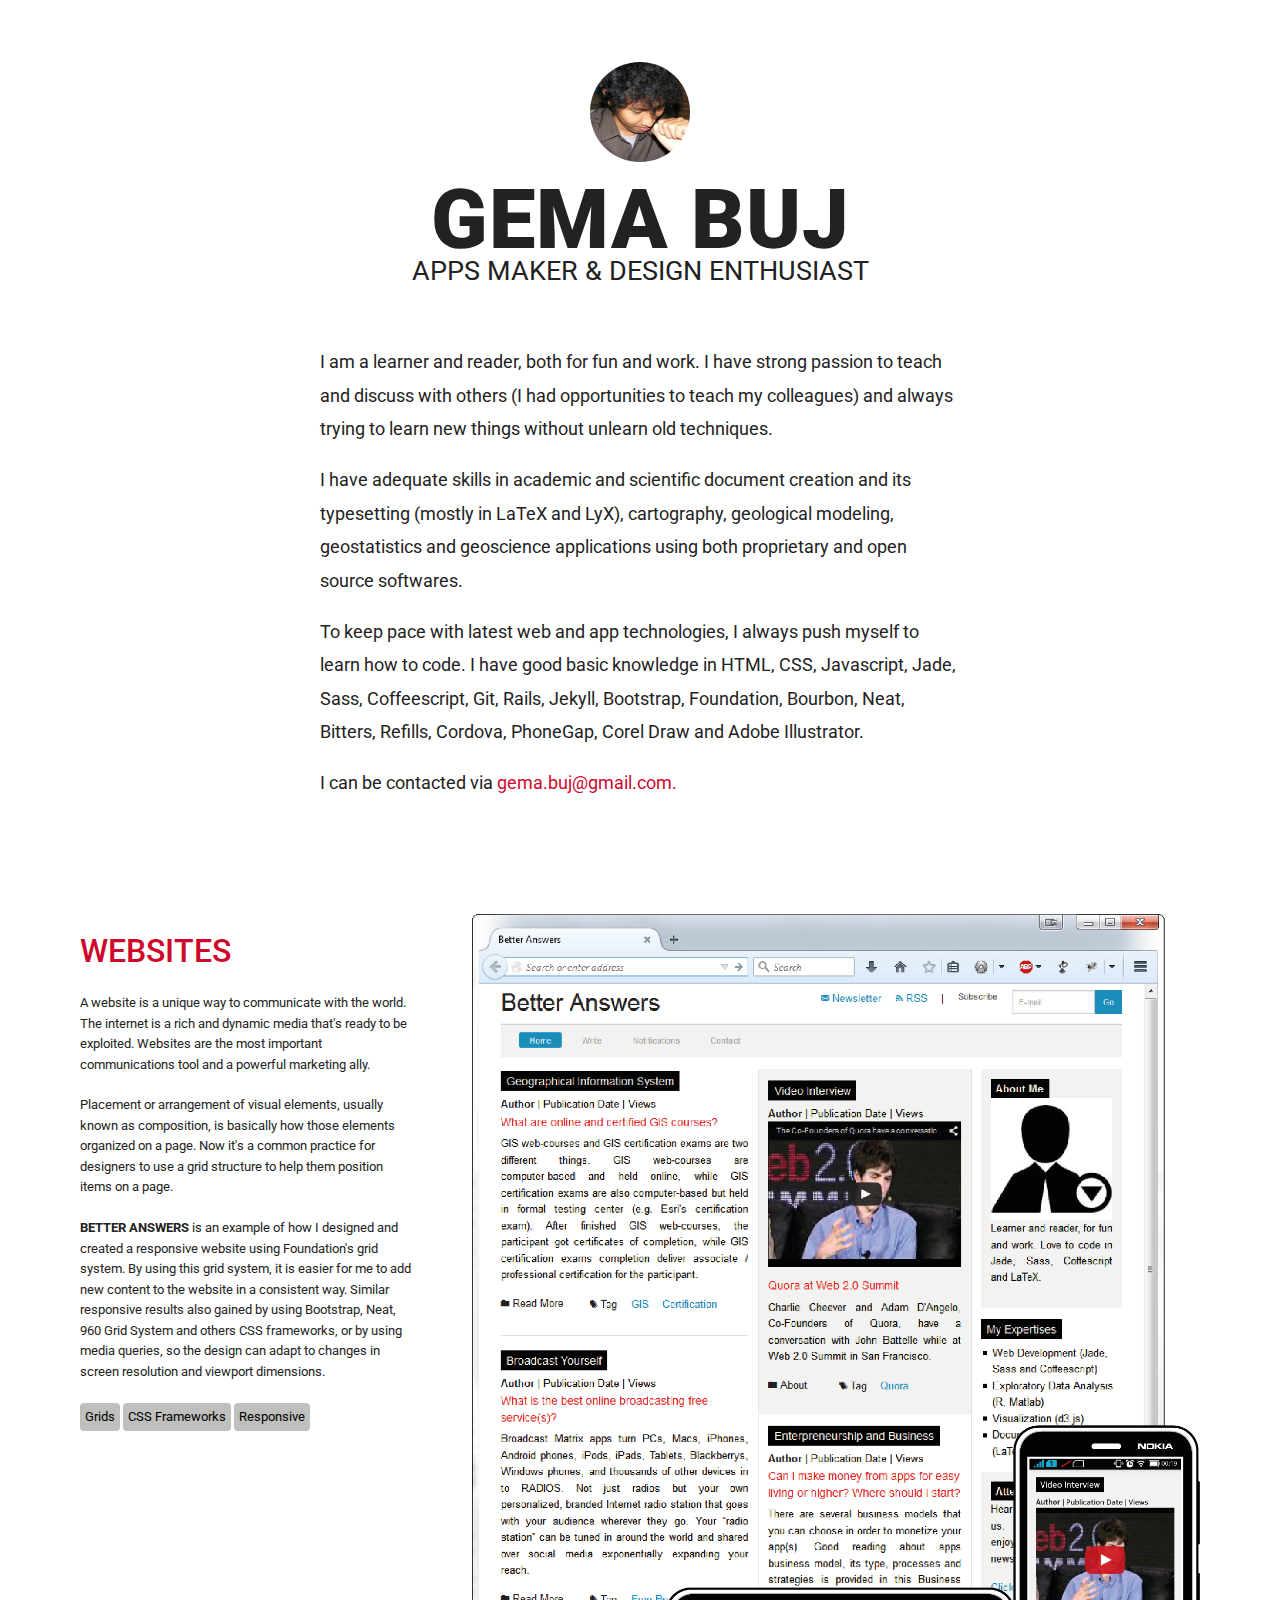
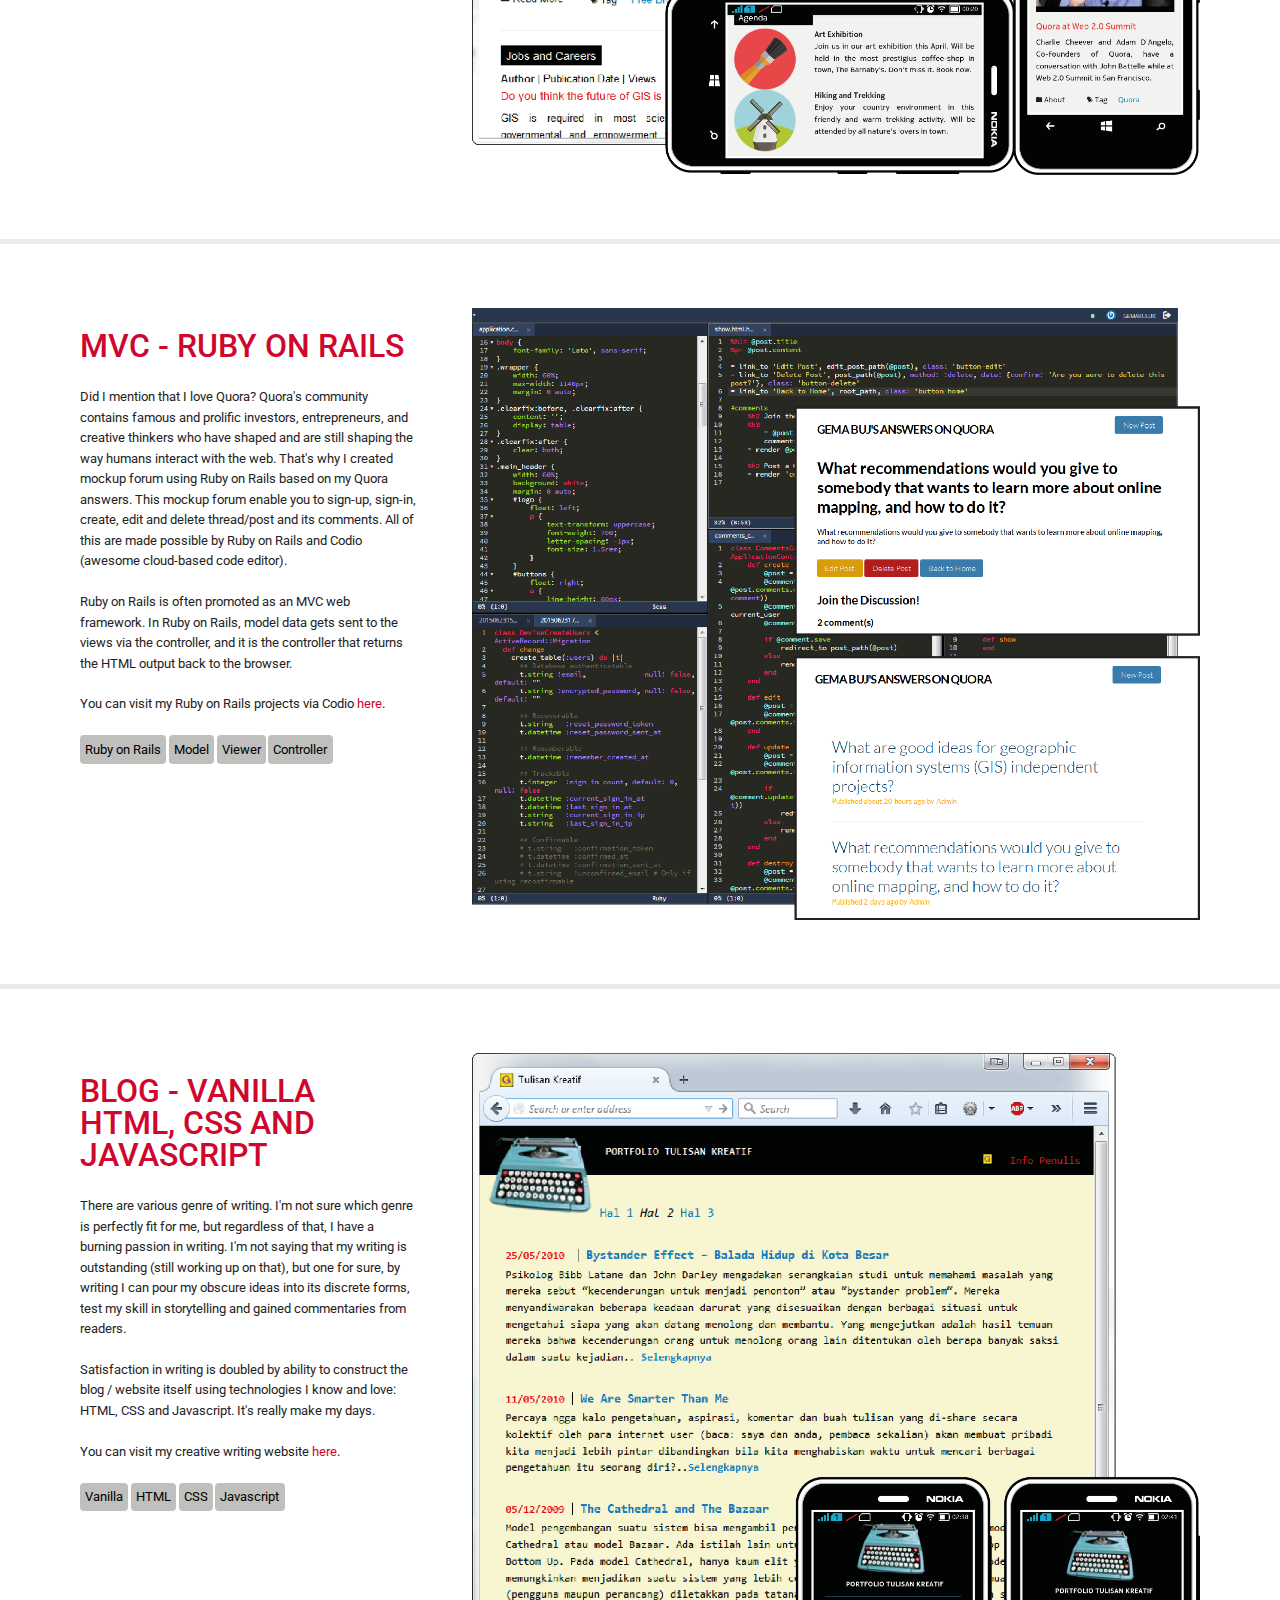
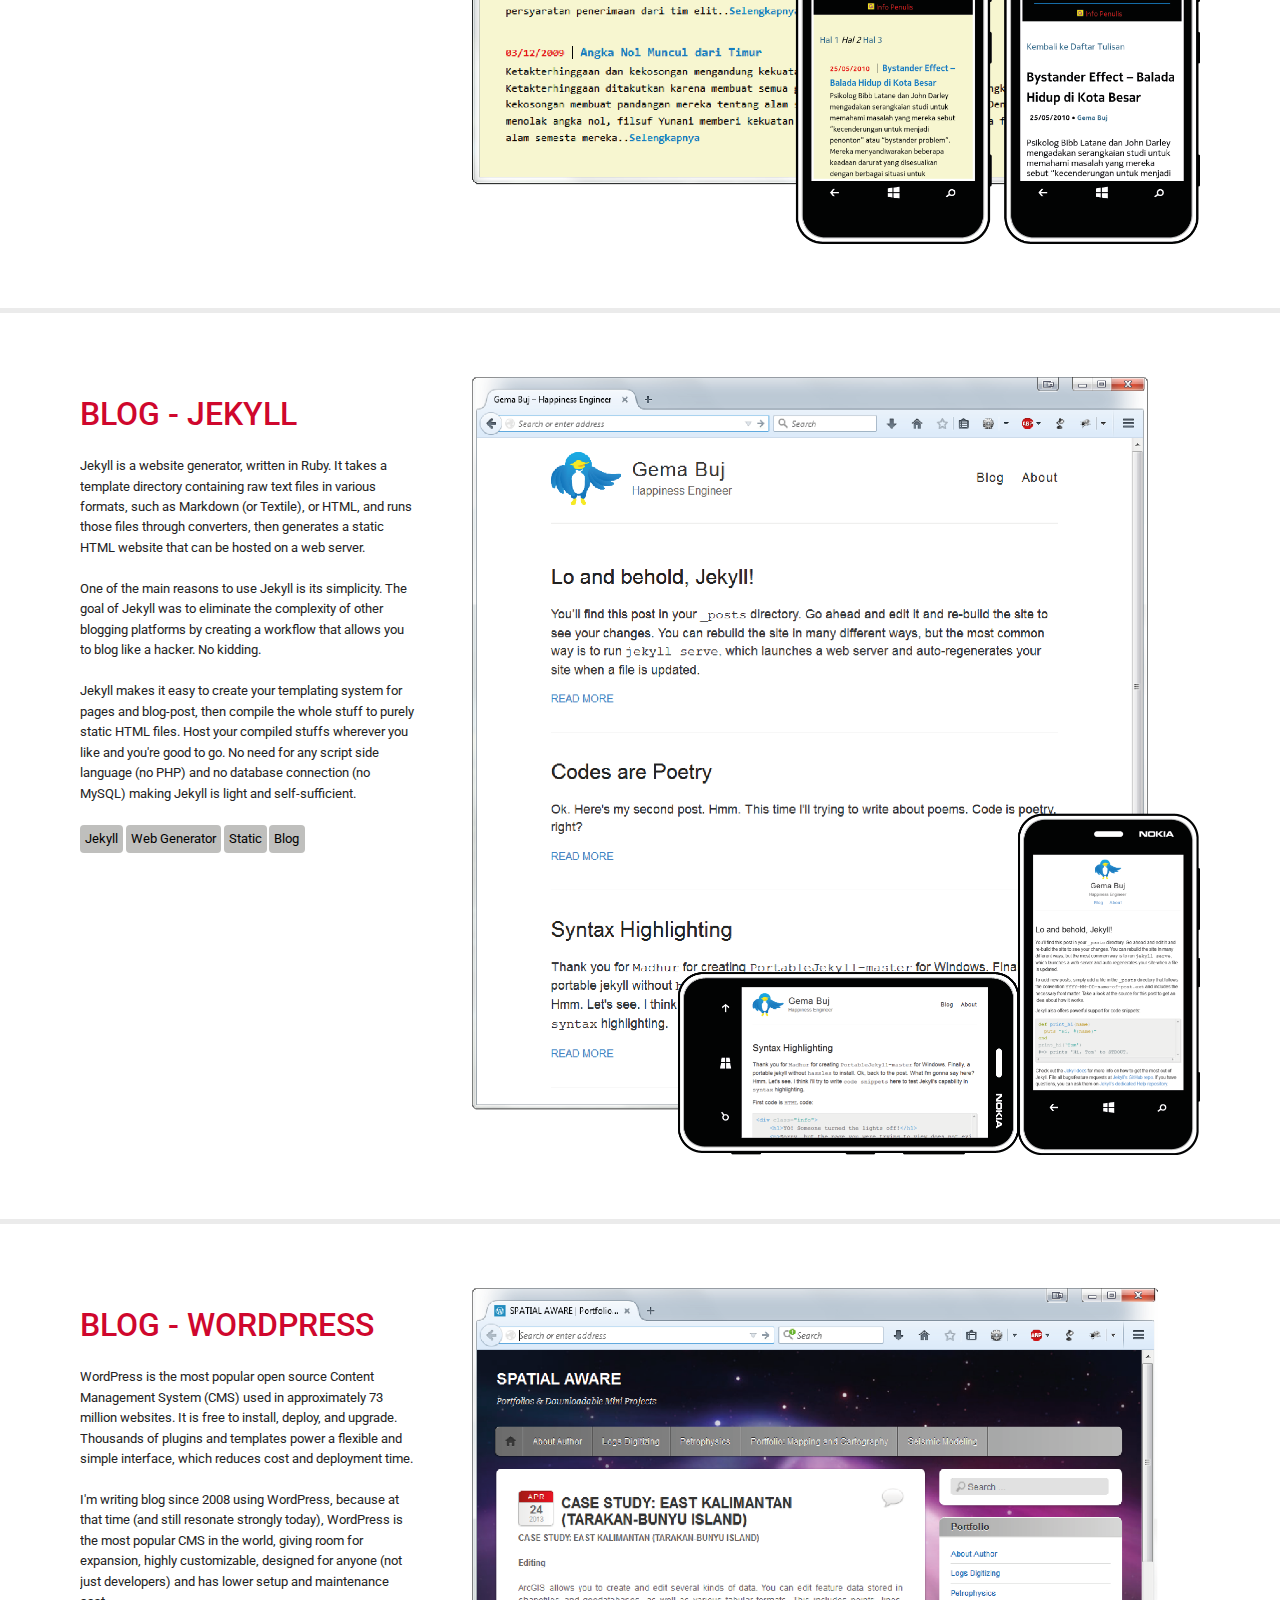
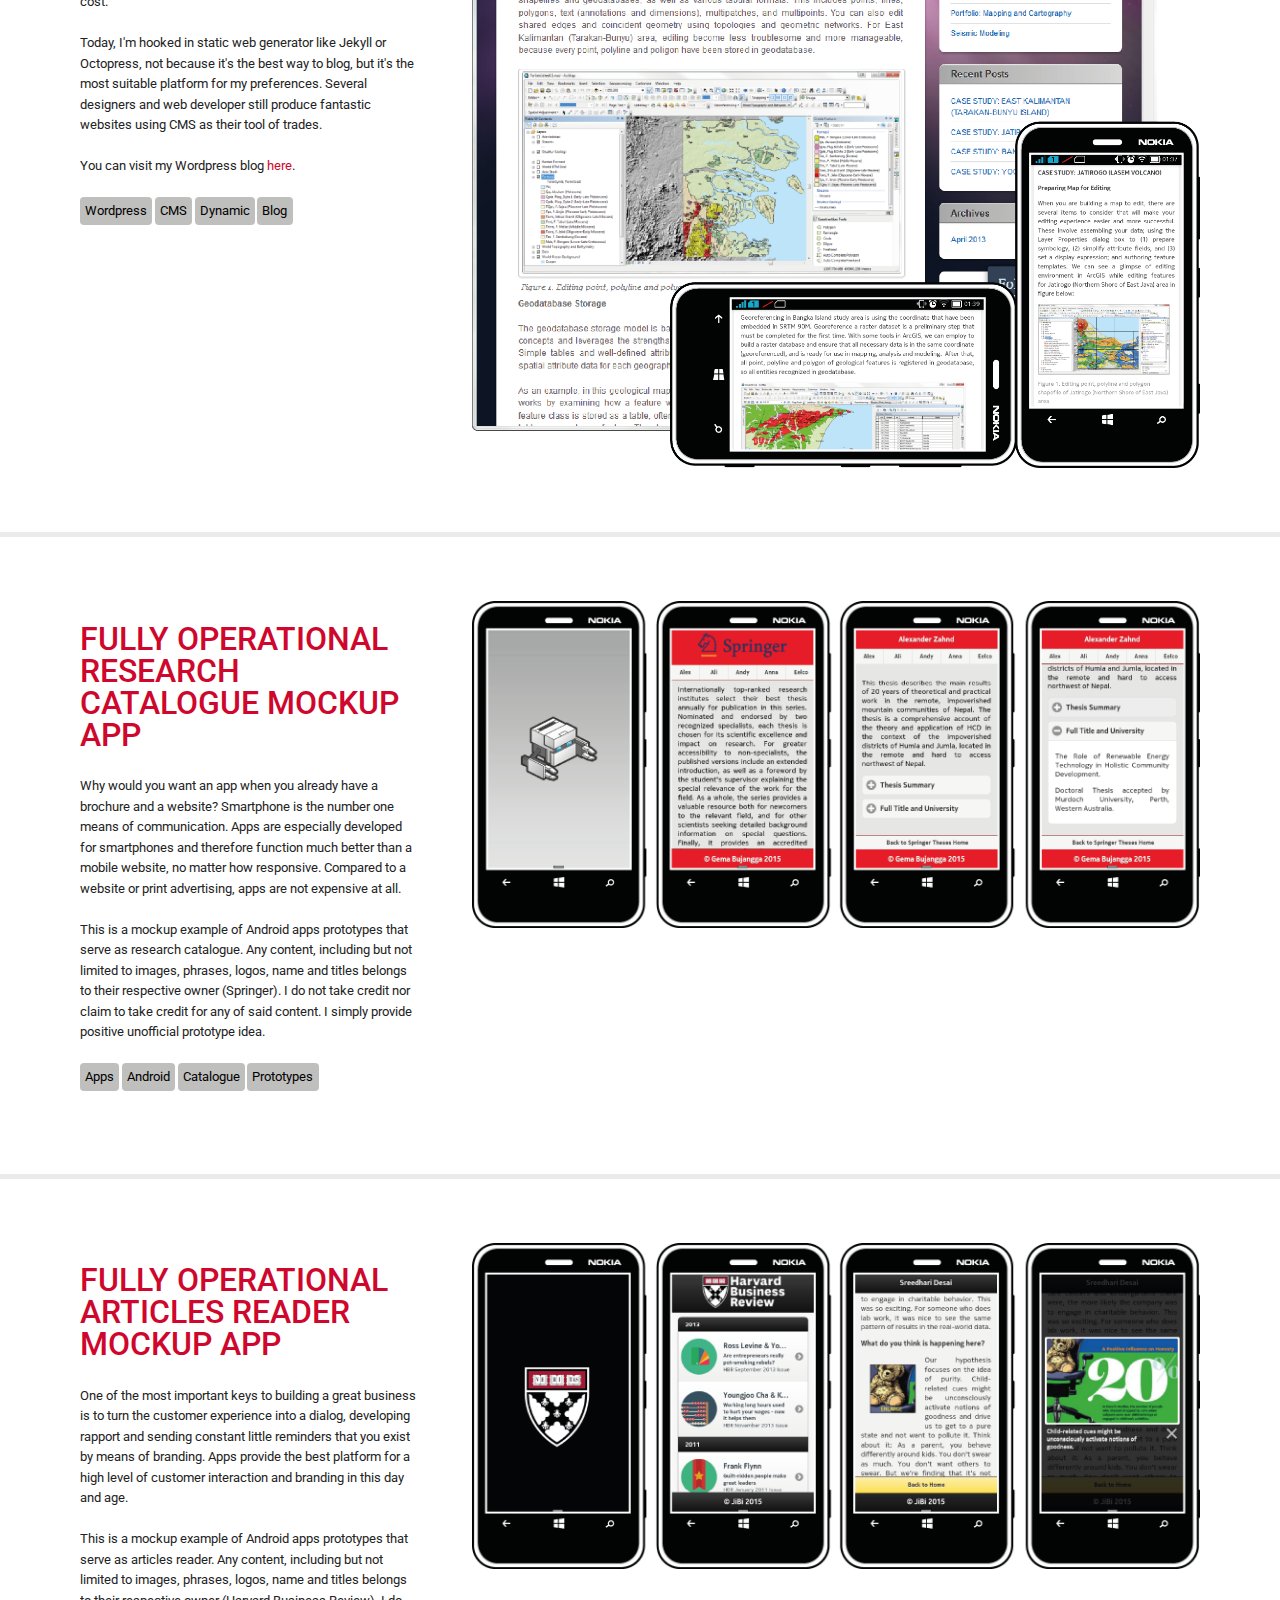
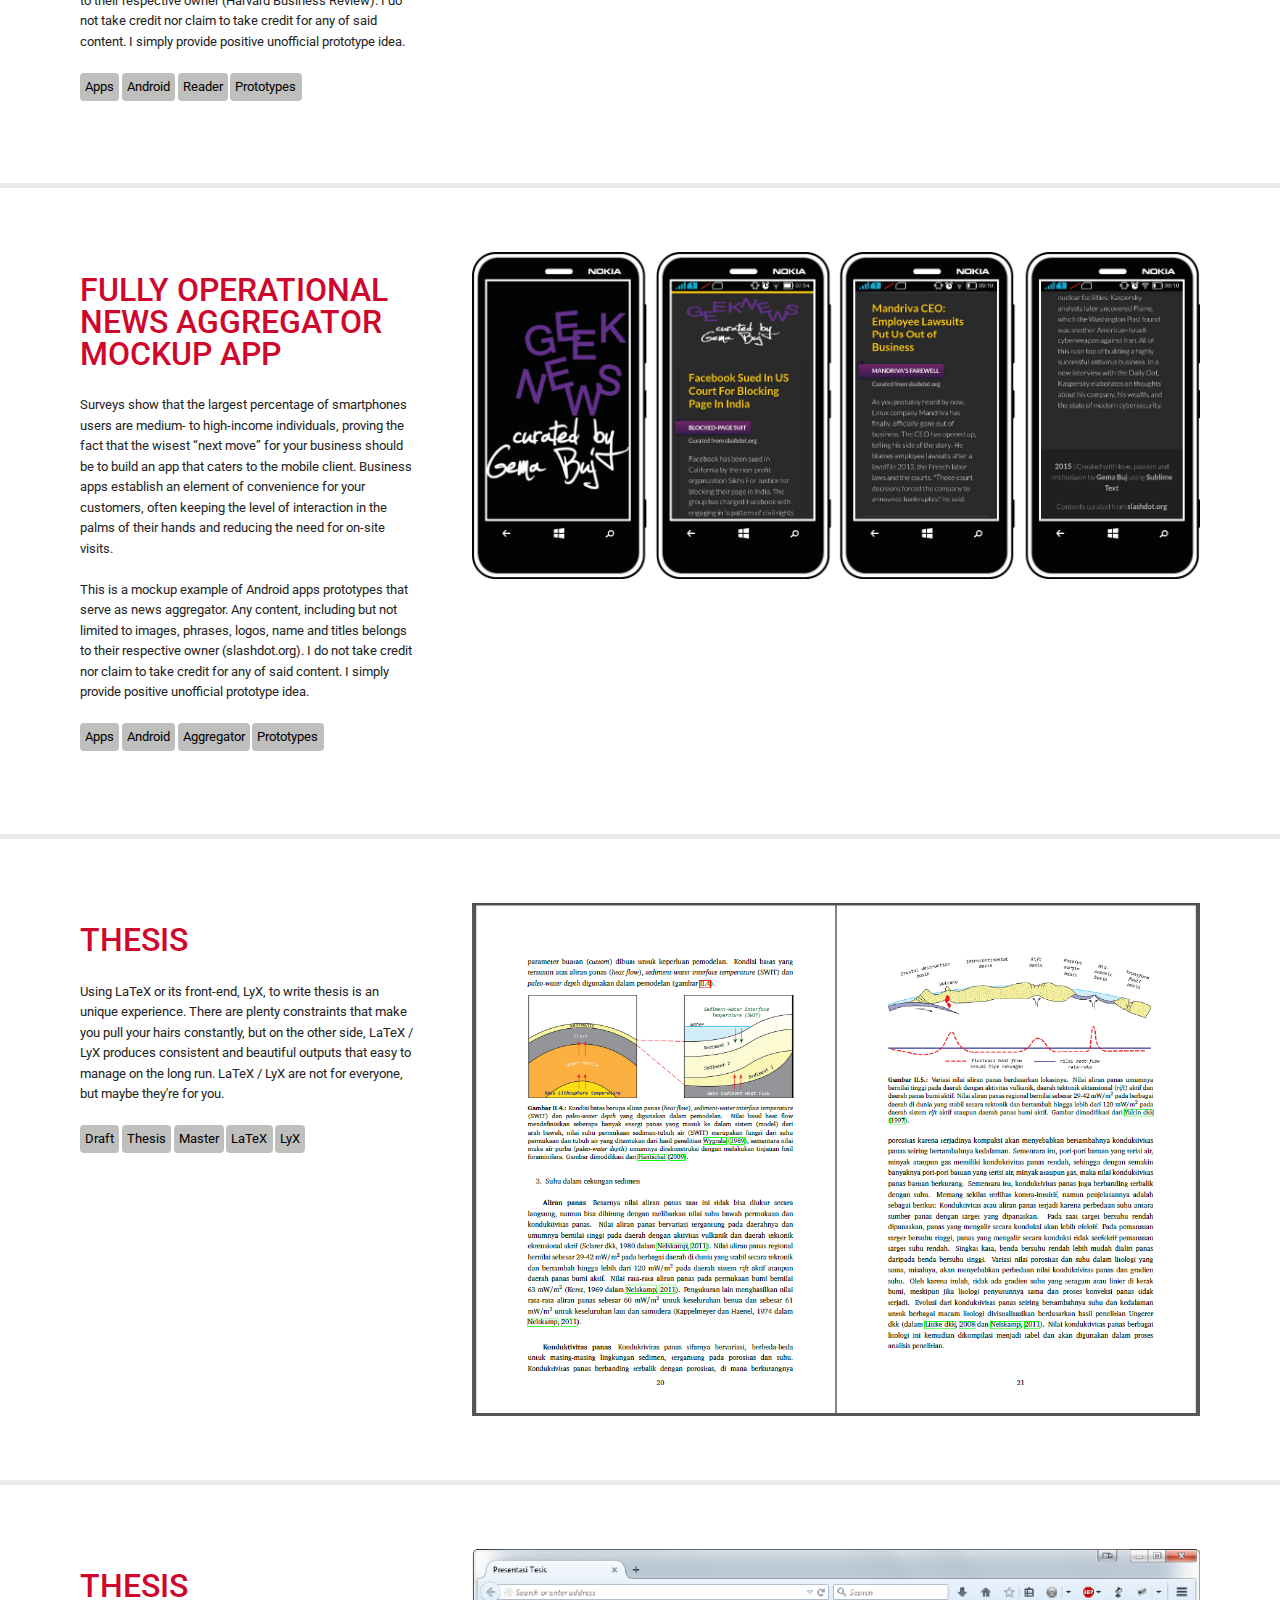
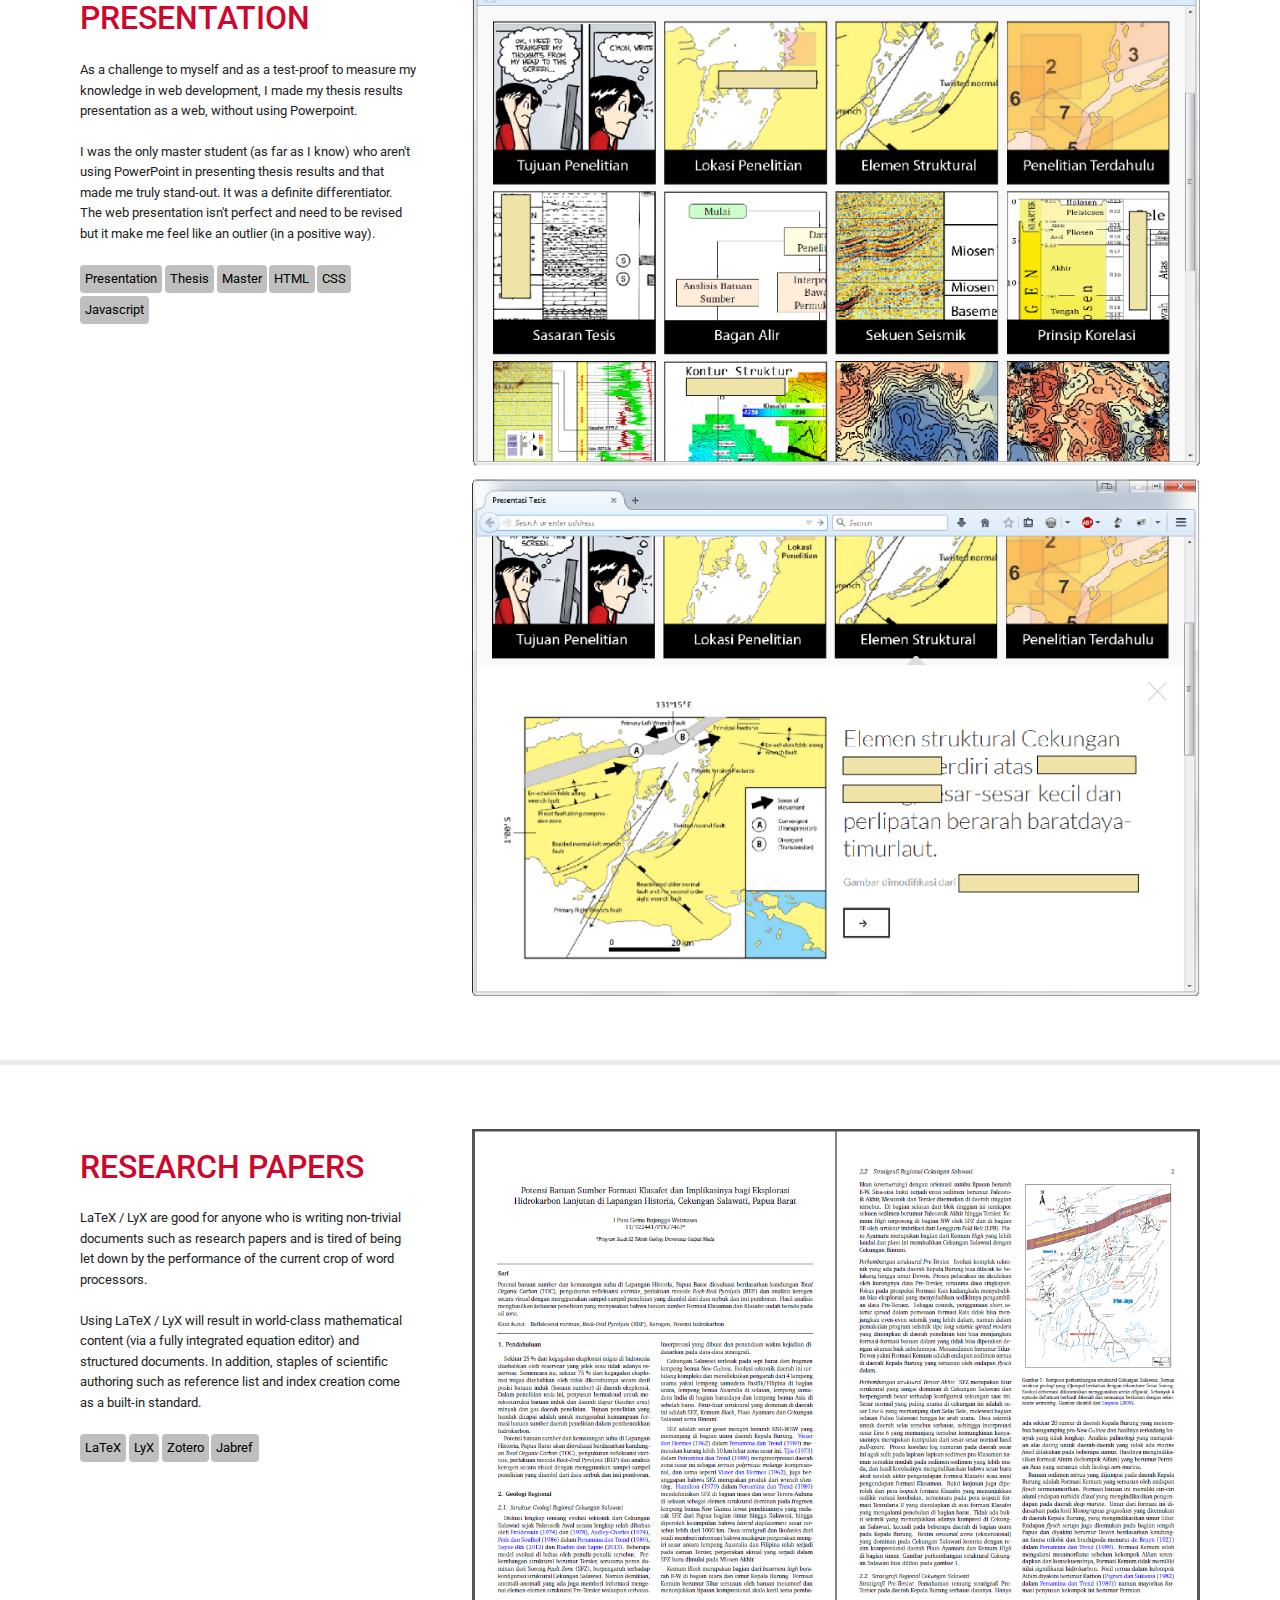
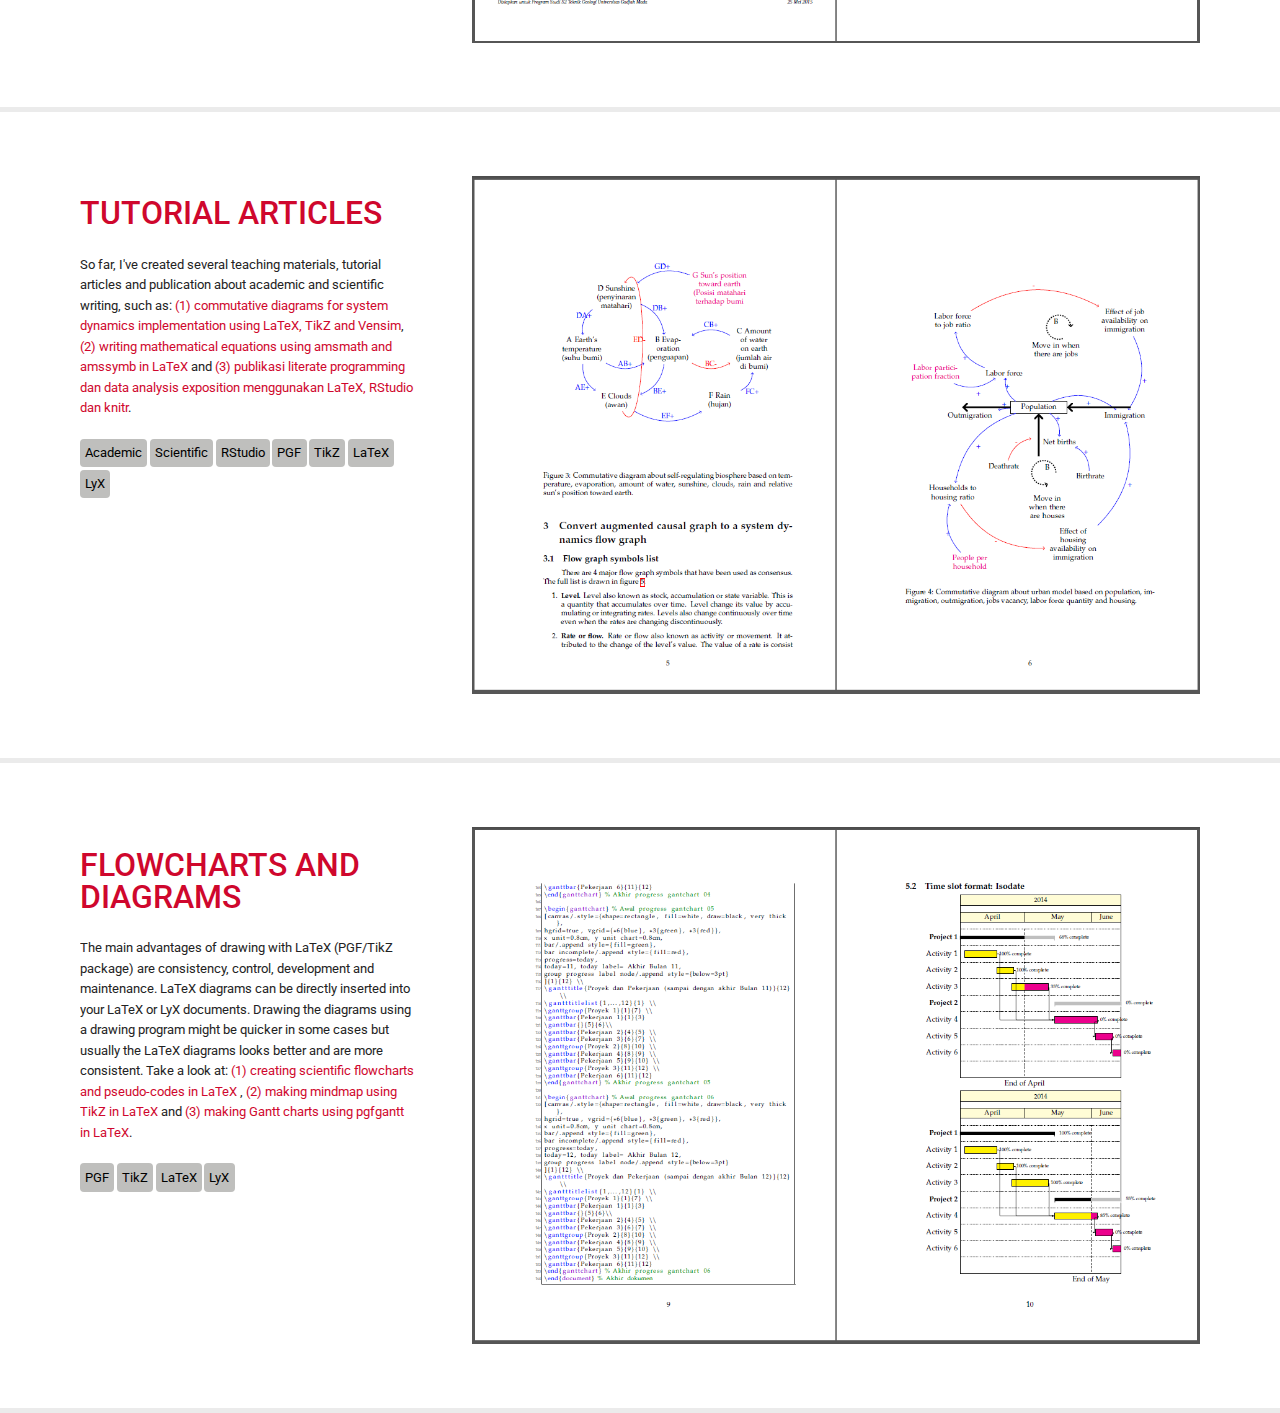
<file: index.html>
<!DOCTYPE html>
<html class="no-js">
<head>
	<title>Gema Buj - Portfolio</title>
	<meta name="author" content="Gema Buj">
	<meta name="description" content="Portfolio of Gema Buj">
	<meta name="keywords" content="portfolio, app, motivation, web, design, art">
	<meta charset="utf-8">
	<meta http-equiv="X-UA-Compatible" content="IE=edge, chrome=1">
	<!--viewport and media queries-->
	<meta name="HandheldFriendly" content="True">
	<meta name="MobileOptimized" content="320">
	<meta name="viewport" content="width=device-width, initial-scale=1.0">
	<!--place icon in the root directory-->
	<link rel="stylesheet" href="css/normalize.css">
	<link rel="stylesheet" href="css/main.css">
	<link rel="icon" type="image/x-icon" href="gemicon.png">
	<!--font from Google-->
	<link href="http://fonts.googleapis.com/css?family=Roboto:400,500,400italic,500italic,700,700italic,900,900italic" rel="stylesheet" type="text/css">
	<!--vendor script-->
	<script src="js/vendor/modernizr-2.6.2.min.js"></script>
</head>
<body>
	<header class="page-header">
		<h1 class="logo"><span class="avatar"></span><span class="nickname">Gema Buj</span></h1>
		<h2 class="occupation">Apps Maker &amp; Design Enthusiast</h2>
	</header>
	<section class="about">
		<p>I am a learner and reader, both for fun and work. I have strong passion to teach and discuss with others (I had opportunities to teach my colleagues) and always trying to learn new things without unlearn old techniques.</p>
		<p>I have adequate skills in academic and scientific document creation and its typesetting (mostly in LaTeX and LyX), cartography, geological modeling, geostatistics and geoscience applications using both proprietary and open source softwares.</p>
		<p>To keep pace with latest web and app technologies, I always push myself to learn how to code. I have good basic knowledge in HTML, CSS, Javascript, Jade, Sass, Coffeescript, Git, Rails, Jekyll, Bootstrap, Foundation, Bourbon, Neat, Bitters, Refills, Cordova, PhoneGap, Corel Draw and Adobe Illustrator.</p>
		<p>I can be contacted via <a href="">gema.buj@gmail.com.</a></p>
	</section>
	<main class="content">
		<article class="portfolio">
			<!--project-->
			<section class="project">
				<div class="container">
					<header class="proj-header">
						<h1><a href="">Websites</a></h1>
						<p>A website is a unique way to communicate with the world. The internet is a rich and dynamic media that's ready to be exploited. Websites are the most important communications tool and a powerful marketing ally. </p>
						<p>Placement or arrangement of visual elements, usually known as composition, is basically how those elements organized on a page. Now it's a common practice for designers to use a grid structure to help them position items on a page.</p>
						<p> <strong>BETTER ANSWERS  </strong>is an example of how I designed and created a responsive website using Foundation's grid system. By using this grid system, it is easier for me to add new content to the website in a consistent way. Similar responsive results also gained by using Bootstrap, Neat, 960 Grid System and others CSS frameworks, or by using media queries, so the design can adapt to changes in screen resolution and viewport dimensions.   </p><small class="tags"><span class="tag">Grids</span><span class="tag">CSS Frameworks</span><span class="tag">Responsive</span></small>
					</header>
					<figure><img src="img/web1.png" alt="If you can see this text, that's mean there's problem in image loading procedures. We're truly sorry."></figure>
				</div>
			</section>
			<!--project-->
			<section class="project">
				<div class="container">
					<header class="proj-header">
						<h1><a href="">MVC - Ruby on Rails</a></h1>
						<p>Did I mention that I love Quora? Quora's community contains famous and prolific investors, entrepreneurs, and creative thinkers who have shaped and are still shaping the way humans interact with the web. That's why I created mockup forum using Ruby on Rails based on my Quora answers. This mockup forum enable you to sign-up, sign-in, create, edit and delete thread/post and its comments. All of this are made possible by Ruby on Rails and Codio (awesome cloud-based code editor).</p>
						<p>Ruby on Rails is often promoted as an MVC web framework. In Ruby on Rails, model data gets sent to the views via the controller, and it is the controller that returns the HTML output back to the browser.
						<p>You can visit my Ruby on Rails projects via Codio <a href="https://codio.com/gemabuluk/forum">here</a>.</p> 
						</p><small class="tags"><span class="tag">Ruby on Rails</span><span class="tag">Model</span><span class="tag">Viewer</span><span class="tag">Controller</span></small>
					</header>
					<figure><img src="img/mvc-rails.png" alt="If you can see this text, that's mean there's problem in image loading procedures. We're truly sorry."></figure>
				</div>
			</section>
			<!--project-->
			<section class="project">
				<div class="container">
					<header class="proj-header">
						<h1><a href="">Blog - Vanilla HTML, CSS and Javascript</a></h1>
						<p>There are various genre of writing. I'm not sure which genre is perfectly fit for me, but regardless of that, I have a burning passion in writing. I'm not saying that my writing is outstanding (still working up on that), but one for sure, by writing I can pour my obscure ideas into its discrete forms, test my skill in storytelling and gained commentaries from readers. </p>
						<p>Satisfaction in writing is doubled by ability to construct the blog / website itself using technologies I know and love: HTML, CSS and Javascript. It's really make my days.
						<p>You can visit my creative writing website <a href="http://gemabuj.github.io">here</a>.</p>
						</p><small class="tags"><span class="tag">Vanilla</span><span class="tag">HTML</span><span class="tag">CSS</span><span class="tag">Javascript</span></small>
					</header>
					<figure><img src="img/kreatif2.png" alt="If you can see this text, that's mean there's problem in image loading procedures. We're truly sorry."></figure>
				</div>
			</section>
			<!--project-->
			<section class="project">
				<div class="container">
					<header class="proj-header">
						<h1><a href="">Blog - Jekyll</a></h1>
						<p>Jekyll is a website generator, written in Ruby. It takes a template directory containing raw text files in various formats, such as Markdown (or Textile), or HTML, and runs those files through converters, then generates a static HTML website that can be hosted on a web server.</p>
						<p>One of the main reasons to use Jekyll is its simplicity. The goal of Jekyll was to eliminate the complexity of other blogging platforms by creating a workflow that allows you to blog like a hacker. No kidding.</p>
						<p>Jekyll makes it easy to create your templating system for pages and blog-post, then compile the whole stuff to purely static HTML files. Host your compiled stuffs wherever you like and you're good to go. No need for any script side language (no PHP) and no database connection (no MySQL) making Jekyll is light and self-sufficient.</p><small class="tags"><span class="tag">Jekyll</span><span class="tag">Web Generator</span><span class="tag">Static</span><span class="tag">Blog</span></small>
					</header>
					<figure><img src="img/blog2.png" alt="If you can see this text, that's mean there's problem in image loading procedures. We're truly sorry."></figure>
				</div>
			</section>
			<!--project-->
			<section class="project">
				<div class="container">
					<header class="proj-header">
						<h1><a href="">Blog - Wordpress</a></h1>
						<p>WordPress is the most popular open source Content Management System (CMS) used in approximately 73 million websites. It is free to install, deploy, and upgrade. Thousands of plugins and templates power a flexible and simple interface, which reduces cost and deployment time. </p>
						<p>I'm writing blog since 2008 using WordPress, because at that time (and still resonate strongly today), WordPress is the most popular CMS in the world, giving room for expansion, highly customizable, designed for anyone (not just developers) and has lower setup and maintenance cost.</p>
						<p>Today, I'm hooked in static web generator like Jekyll or Octopress, not because it's the best way to blog, but it's the most suitable platform for my preferences. Several designers and web developer still produce fantastic websites using CMS as their tool of trades.
						<p>You can visit my Wordpress blog <a href="http://spatialaware.wordpress.com">here</a>.</p>
						</p><small class="tags"><span class="tag">Wordpress</span><span class="tag">CMS</span><span class="tag">Dynamic</span><span class="tag">Blog</span></small>
					</header>
					<figure><img src="img/blog1.png" alt="If you can see this text, that's mean there's problem in image loading procedures. We're truly sorry."></figure>
				</div>
			</section>
			<!--project-->
			<section class="project">
				<div class="container">
					<header class="proj-header">
						<h1><a href="">Fully operational Research Catalogue mockup App</a></h1>
						<p>Why would you want an app when you already have a brochure and a website? Smartphone is the number one means of communication. Apps are especially developed for smartphones and therefore function much better than a mobile website, no matter how responsive. Compared to a website or print advertising, apps are not expensive at all. </p>
						<p>This is a mockup example of Android apps prototypes that serve as research catalogue. Any content, including but not limited to images, phrases, logos, name and titles belongs to their respective owner (Springer). I do not take credit nor claim to take credit for any of said content. I simply provide positive unofficial prototype idea.</p><small class="tags"><span class="tag">Apps</span><span class="tag">Android</span><span class="tag">Catalogue</span><span class="tag">Prototypes</span></small>
					</header>
					<figure><img src="img/app0.png" alt="If you can see this text, that's mean there's problem in image loading procedures. We're truly sorry."></figure>
				</div>
			</section>
			<!--project-->
			<section class="project">
				<div class="container">
					<header class="proj-header">
						<h1><a href="">Fully operational Articles Reader mockup App</a></h1>
						<p>One of the most important keys to building a great business is to turn the customer experience into a dialog, developing rapport and sending constant little reminders that you exist by means of branding. Apps provide the best platform for a high level of customer interaction and branding in this day and age.</p>
						<p>This is a mockup example of Android apps prototypes that serve as articles reader. Any content, including but not limited to images, phrases, logos, name and titles belongs to their respective owner (Harvard Business Review). I do not take credit nor claim to take credit for any of said content. I simply provide positive unofficial prototype idea.</p><small class="tags"><span class="tag">Apps</span><span class="tag">Android</span><span class="tag">Reader</span><span class="tag">Prototypes</span></small>
					</header>
					<figure><img src="img/app1.png" alt="If you can see this text, that's mean there's problem in image loading procedures. We're truly sorry."></figure>
				</div>
			</section>
			<!--project-->
			<section class="project">
				<div class="container">
					<header class="proj-header">
						<h1><a href="">Fully operational News Aggregator mockup App</a></h1>
						<p>Surveys show that the largest percentage of smartphones users are medium- to high-income individuals, proving the fact that the wisest “next move” for your business should be to build an app that caters to the mobile client. Business apps establish an element of convenience for your customers, often keeping the level of interaction in the palms of their hands and reducing the need for on-site visits.</p>
						<p>This is a mockup example of Android apps prototypes that serve as news aggregator. Any content, including but not limited to images, phrases, logos, name and titles belongs to their respective owner (slashdot.org). I do not take credit nor claim to take credit for any of said content. I simply provide positive unofficial prototype idea.</p><small class="tags"><span class="tag">Apps</span><span class="tag">Android</span><span class="tag">Aggregator</span><span class="tag">Prototypes</span></small>
					</header>
					<figure><img src="img/app2.png" alt="If you can see this text, that's mean there's problem in image loading procedures. We're truly sorry."></figure>
				</div>
			</section>
			<!--project-->
			<section class="project">
				<div class="container">
					<header class="proj-header">
						<h1><a href="">Thesis</a></h1>
						<p>Using LaTeX or its front-end, LyX, to write thesis is an unique experience. There are plenty constraints that make you pull your hairs constantly, but on the other side, LaTeX / LyX produces consistent and beautiful outputs that easy to manage on the long run. LaTeX / LyX are not for everyone, but maybe they're for you.</p><small class="tags"><span class="tag">Draft</span><span class="tag">Thesis</span><span class="tag">Master</span><span class="tag">LaTeX</span><span class="tag">LyX</span></small>
					</header>
					<figure><img src="img/tesis.png" alt="If you can see this text, that's mean there's problem in image loading procedures. We're truly sorry."></figure>
				</div>
			</section>
			<!--project-->
			<section class="project">
				<div class="container">
					<header class="proj-header">
						<h1><a href="">Thesis presentation</a></h1>
						<p>As a challenge to myself and as a test-proof to measure my knowledge in web development, I made my thesis results presentation as a web, without using Powerpoint. </p>
						<p>I was the only master student (as far as I know) who aren't using PowerPoint in presenting thesis results and that made me truly stand-out. It was a definite differentiator. The web presentation isn't perfect and need to be revised but it make me feel like an outlier (in a positive way). </p><small class="tags"><span class="tag">Presentation</span><span class="tag">Thesis</span><span class="tag">Master</span><span class="tag">HTML</span><span class="tag">CSS</span><span class="tag">Javascript</span></small>
					</header>
					<figure><img src="img/tespresent.png" alt="If you can see this text, that's mean there's problem in image loading procedures. We're truly sorry."></figure>
				</div>
			</section>
			<!--project-->
			<section class="project">
				<div class="container">
					<header class="proj-header">
						<h1><a href="">Research papers</a></h1>
						<p>LaTeX / LyX are good for anyone who is writing non-trivial documents such as research papers and is tired of being let down by the performance of the current crop of word processors. </p>
						<p>Using LaTeX / LyX will result in world-class mathematical content (via a fully integrated equation editor) and structured documents. In addition, staples of scientific authoring such as reference list and index creation come as a built-in standard.</p>
						<!--p By the way, research papers has always sent a mixed message. You’re supposed to be original, but must quote someone else to back up every point you make - while in constant fear that you’ll be accused of stealing from them. Maybe I should write a blogpost about it later. --><small class="tags"><span class="tag">LaTeX </span><span class="tag">LyX</span><span class="tag">Zotero</span><span class="tag">Jabref</span></small>
					</header>
					<figure><img src="img/paper.png" alt="If you can see this text, that's mean there's problem in image loading procedures. We're truly sorry."></figure>
				</div>
			</section>
			<!--project-->
			<section class="project">
				<div class="container">
					<header class="proj-header">
						<h1><a href="">Tutorial articles</a></h1>
						<p>So far, I've created several teaching materials, tutorial articles and publication about academic and scientific writing, such as: <a href="http://bit.ly/commutdia">(1) commutative diagrams for system dynamics implementation using LaTeX, TikZ and Vensim</a>, 		<a href="http://bit.ly/mathequation">(2) writing mathematical equations using amsmath and amssymb in LaTeX </a>and  <a href="http://bit.ly/publiterate">(3) publikasi literate programming dan data analysis exposition menggunakan LaTeX, RStudio dan knitr</a>.</p><small class="tags"><span class="tag">Academic</span><span class="tag">Scientific                </span><span class="tag">RStudio</span><span class="tag">PGF</span><span class="tag">TikZ</span><span class="tag">LaTeX</span><span class="tag">LyX</span></small>
					</header>
					<figure><img src="img/article.png" alt="If you can see this text, that's mean there's problem in image loading procedures. We're truly sorry."></figure>
				</div>
			</section>
			<!--project-->
			<section class="project">
				<div class="container">
					<header class="proj-header">
						<h1><a href="">Flowcharts and diagrams</a></h1>
						<p>The main advantages of drawing with LaTeX (PGF/TikZ package) are consistency, control, development and maintenance. LaTeX diagrams can be directly inserted into your LaTeX or LyX documents. Drawing the diagrams using a drawing program might be quicker in some cases but usually the LaTeX diagrams looks better and are more consistent. Take a look at:  <a href="http://bit.ly/algopseudo">(1) creating scientific flowcharts and pseudo-codes in LaTeX  </a>, <a href="http://bit.ly/mapurmind">(2) making mindmap using TikZ in LaTeX </a>and  <a href="http://bit.ly/chartofgantt">(3) making Gantt charts using pgfgantt in LaTeX</a>.        </p><small class="tags"><span class="tag">PGF</span><span class="tag">TikZ</span><span class="tag">LaTeX</span><span class="tag">LyX</span></small>
					</header>
					<figure><img src="img/diagram.png" alt="If you can see this text, that's mean there's problem in image loading procedures. We're truly sorry."></figure>
				</div>
			</section>
		</article>
	</main>
</body>
</html>
</file>
<file: css/main.css>
/*! HTML5 Boilerplate v4.3.0 | MIT License | http://h5bp.com/ */

/*
 * What follows is the result of much research on cross-browser styling.
 * Credit left inline and big thanks to Nicolas Gallagher, Jonathan Neal,
 * Kroc Camen, and the H5BP dev community and team.
 */

/* ==========================================================================
   Base styles: opinionated defaults
   ========================================================================== */

html,
button,
input,
select,
textarea {
    color: #222;
}

html {
    font-size: 1em;
    line-height: 1.4;
}

/*
 * Remove text-shadow in selection highlight: h5bp.com/i
 * These selection rule sets have to be separate.
 * Customize the background color to match your design.
 */

::-moz-selection {
    background: #b3d4fc;
    text-shadow: none;
}

::selection {
    background: #b3d4fc;
    text-shadow: none;
}

/*
 * A better looking default horizontal rule
 */

hr {
    display: block;
    height: 1px;
    border: 0;
    border-top: 1px solid #ccc;
    margin: 1em 0;
    padding: 0;
}

/*
 * Remove the gap between images, videos, audio and canvas and the bottom of
 * their containers: h5bp.com/i/440
 */

audio,
canvas,
img,
video {
    vertical-align: middle;
}

/*
 * Remove default fieldset styles.
 */

fieldset {
    border: 0;
    margin: 0;
    padding: 0;
}

/*
 * Allow only vertical resizing of textareas.
 */

textarea {
    resize: vertical;
}

/* ==========================================================================
   Browse Happy prompt
   ========================================================================== */

.browsehappy {
    margin: 0.2em 0;
    background: #ccc;
    color: #000;
    padding: 0.2em 0;
}

/* ==========================================================================
   Author's custom styles
   ========================================================================== */

html {
    font-family: 'Roboto', sans-serif;
}

h1, h2, h3, h4, h5, h6 {
    font-weight: 900;
}

img {
    max-width: 100%;
}

a {
    color: #CF072D;
    text-decoration: none;
    /* Transitions */
        -webkit-transition: all 0.4s ease;
        -moz-transition: all 0.4s ease;
        -ms-transition: all 0.4s ease;
        -o-transition: all 0.4s ease;
        transition: all 0.4s ease;
}

a:hover {
    background: #CF072D;
    color: #fff;
}

/* Header
   ========================================================================== */

.page-header {
    padding: 2em 0 0.9em;
    text-align: center;
}


.logo {
    margin: 0;
    font-size: 2em;
    letter-spacing: 1px;
    text-align: center;
    line-height: normal;
    white-space: normal;
    text-transform: uppercase;
    cursor: default;
}

.avatar {
    display: block;
    width: 2em;
    height: 2em;
    margin: 0 auto 0.2em;
    background: url(../img/avatar.jpg) no-repeat;
    background-size: 100% 100%;
    /* Border Radius */
        -webkit-border-radius: 50%;
        -moz-border-radius: 50%;
        border-radius: 50%;
}

.occupation {
    position: relative;
    top: -0.4em;
    margin: 0;
    font-size: 0.64em;
    font-weight: normal;
    text-transform: uppercase;
}


/* Main Content
   ========================================================================== */

.about,
.project,
.dribbble-shots,
.social {
    padding: 2em 1.5em;
}


/* 
 About
 */

.about {
    padding-top: 0;
}

.about p {
    font-size: 0.9em;
    line-height: 1.5em;
}

/* 
 Portfolio
 */

.project {
    background: #ffffff;
    text-align: center;
    border-bottom: 5px solid rgba(0,0,0,0.08);
}

.project:nth-child(2n+1) {
    background: #ffffff;
}

.project h1,
.dribbble-shots h1 {
    margin-bottom: 0.8em;
    font-size: 1.2em;
    line-height: 1em;
    font-weight: 500;
    text-transform: uppercase;
}

.proj-header {
    overflow: hidden;
    margin-bottom: 1em;
}

.proj-header p {
    font-size: 0.8em;
    line-height: 1.6em;
    text-align: left;
}

.tags {
    font-size: 0.8em;
    font-style: bold;
    color:black;
}

.tag {
    float: left;
    display: block;
    margin: 0 0.2em 0.2em 0;
    padding: 0.4em;
    background: #BFBFBD;
    /* Border Radius */
        -webkit-border-radius: 4px;
        -moz-border-radius: 4px;
        -ms-border-radius: 4px;
        -o-border-radius: 4px;
        border-radius: 4px;
    border-color: #030303
}

.project img {
    display: block;
    margin: 0 auto 1em;
}

.project img:last-child {
    margin-bottom: 0;
}

/* 
 Dribbble
 */

 .dribbble-shots {
    background: #2a2a2a;
    text-align: center;
    color: #fff;
 }

 .dribbble-shots h1 {
    font-weight: 600;
    margin-bottom: 1.4em;
 }

 #dribbble {
    margin: 0;
    padding:0;
    overflow: hidden;
    list-style: none;
 }

 #dribbble li {
    display: inline-block;
    width: 46%;
    max-width: 220px;
    margin: 2%;
 }

 #dribbble img {
    width: 100%;
 }


 /* Footer
   ========================================================================== */

.footer {
    text-align: center;
}

.social {
    margin: 0;
    background: #1c1c1c;
    text-align: center;
}

.social li {
    display: inline-block;
    width: 2em;
    margin: 0.5em 0.7em;
}

.social a:hover {
    opacity: 0.5;
    background: none;
}

.footer p {
    margin: 0;
    padding: 1.5em 0;
    background: #101010;
    color: #fff;
}

.footer a {
    color: #fff;
}



/* ==========================================================================
   Helper classes
   ========================================================================== */

/*
 * Image replacement
 */

.ir {
    background-color: transparent;
    border: 0;
    overflow: hidden;
    /* IE 6/7 fallback */
    *text-indent: -9999px;
}

.ir:before {
    content: "";
    display: block;
    width: 0;
    height: 150%;
}

/*
 * Hide from both screenreaders and browsers: h5bp.com/u
 */

.hidden {
    display: none !important;
    visibility: hidden;
}

/*
 * Hide only visually, but have it available for screenreaders: h5bp.com/v
 */

.visuallyhidden {
    border: 0;
    clip: rect(0 0 0 0);
    height: 1px;
    margin: -1px;
    overflow: hidden;
    padding: 0;
    position: absolute;
    width: 1px;
}

/*
 * Extends the .visuallyhidden class to allow the element to be focusable
 * when navigated to via the keyboard: h5bp.com/p
 */

.visuallyhidden.focusable:active,
.visuallyhidden.focusable:focus {
    clip: auto;
    height: auto;
    margin: 0;
    overflow: visible;
    position: static;
    width: auto;
}

/*
 * Hide visually and from screenreaders, but maintain layout
 */

.invisible {
    visibility: hidden;
}

/*
 * Clearfix: contain floats
 *
 * For modern browsers
 * 1. The space content is one way to avoid an Opera bug when the
 *    `contenteditable` attribute is included anywhere else in the document.
 *    Otherwise it causes space to appear at the top and bottom of elements
 *    that receive the `clearfix` class.
 * 2. The use of `table` rather than `block` is only necessary if using
 *    `:before` to contain the top-margins of child elements.
 */

.clearfix:before,
.clearfix:after {
    content: " "; /* 1 */
    display: table; /* 2 */
}

.clearfix:after {
    clear: both;
}

/*
 * For IE 6/7 only
 * Include this rule to trigger hasLayout and contain floats.
 */

.clearfix {
    *zoom: 1;
}

/* ==========================================================================
   EXAMPLE Media Queries for Responsive Design.
   These examples override the primary ('mobile first') styles.
   Modify as content requires.
   ========================================================================== */

@media only screen and (min-width: 45em) {
    
    html {
        font-size: 1.3em;
    }

    .page-header {
        padding-top: 1.5em;
        font-size: 1.8em;
    }

    .avatar {
        width: 1.5em;
        height: 1.5em;
        margin-bottom: 0.1em;
    }

    .proj-header p {
        margin-bottom: 1.6em;
    }
}

@media only screen and (min-width: 60em) {
    
    html {
        font-size: 100%;
    }

    .page-header {
        font-size: 2.6em;
        padding: 1.5em 0 0;
    }

    .avatar {
        width: 1.2em;
        height: 1.2em;
    }

    .occupation {
        top: -0.6em;
    }
    
    .about {
        max-width: 40em;
        margin: 0 auto;
        padding-top: 1.5em;
    }

    .about p {
        font-size: 1.1em;
        line-height: 1.9em;
    }

    .project {
        overflow: hidden;
    }

    .project,
    .dribbble-shots {
        padding: 4em 3em;
    }

    .container {
        max-width: 70em;
        margin: 0 auto;
    }

    .proj-header {
        float: left;
        width: 30%;
    }

    .project h1 {
        font-size: 2em;
        text-align: left;
    }

    .project figure {
        float: right;
        width: 65%;
    }

    #dribbble li {
        width: 220px;
        margin: 0.5em;
    }

    .dribbble-shots h1 {
        font-size: 2em;
    }

}

@media only screen and (min-width: 82em) {

    .social {
        position: fixed;
        top: 0;
        left: 0;
        width: 3em;
        height: 100%;
        padding: 0;
        background: #101010;
    }

    .social li {
        float: none;
        display: block;
        width: 100%;
        margin: 0 auto 1.3em;
    }

    .social li:first-child {
        margin-top: 7em;
    }

    .social a {
        display: block;
        padding: 0 0.6em;
        opacity: 0.25;
    }

    .social a:hover {
        opacity: 1;
    }

    .footer p {
        background: #1c1c1c;
    }

}

@media only screen and (min-width: 98em) {

    body {
        padding-left: 6em;
    }

    .page-header,
    .about {
        position: fixed;
        width: 30%;
        margin: 0;
        padding: 0;
    }

    .page-header {
        top: 1.5em;
        font-size: 2.2em;
    }

    .logo {
        margin: 0;
    }

    .about {
        max-width: 100%;
        padding-top: 17em;
    }

    .content,
    .footer {
        width: 65%;
        float: right;
    }

    .content {
        border-left: 5px solid rgba(0,0,0,0.08);
    }

    #dribbble li {
        width: 200px;
    }
}

@media print,
       (-o-min-device-pixel-ratio: 5/4),
       (-webkit-min-device-pixel-ratio: 1.25),
       (min-resolution: 120dpi) {
    /* Style adjustments for high resolution devices */
}

/* ==========================================================================
   Print styles.
   Inlined to avoid required HTTP connection: h5bp.com/r
   ========================================================================== */

@media print {
    * {
        background: transparent !important;
        color: #000 !important; /* Black prints faster: h5bp.com/s */
        box-shadow: none !important;
        text-shadow: none !important;
    }

    a,
    a:visited {
        text-decoration: underline;
    }

    a[href]:after {
        content: " (" attr(href) ")";
    }

    abbr[title]:after {
        content: " (" attr(title) ")";
    }

    /*
     * Don't show links for images, or javascript/internal links
     */

    .ir a:after,
    a[href^="javascript:"]:after,
    a[href^="#"]:after {
        content: "";
    }

    pre,
    blockquote {
        border: 1px solid #999;
        page-break-inside: avoid;
    }

    thead {
        display: table-header-group; /* h5bp.com/t */
    }

    tr,
    img {
        page-break-inside: avoid;
    }

    img {
        max-width: 100% !important;
    }

    @page {
        margin: 0.5cm;
    }

    p,
    h2,
    h3 {
        orphans: 3;
        widows: 3;
    }

    h2,
    h3 {
        page-break-after: avoid;
    }
}
</file>
